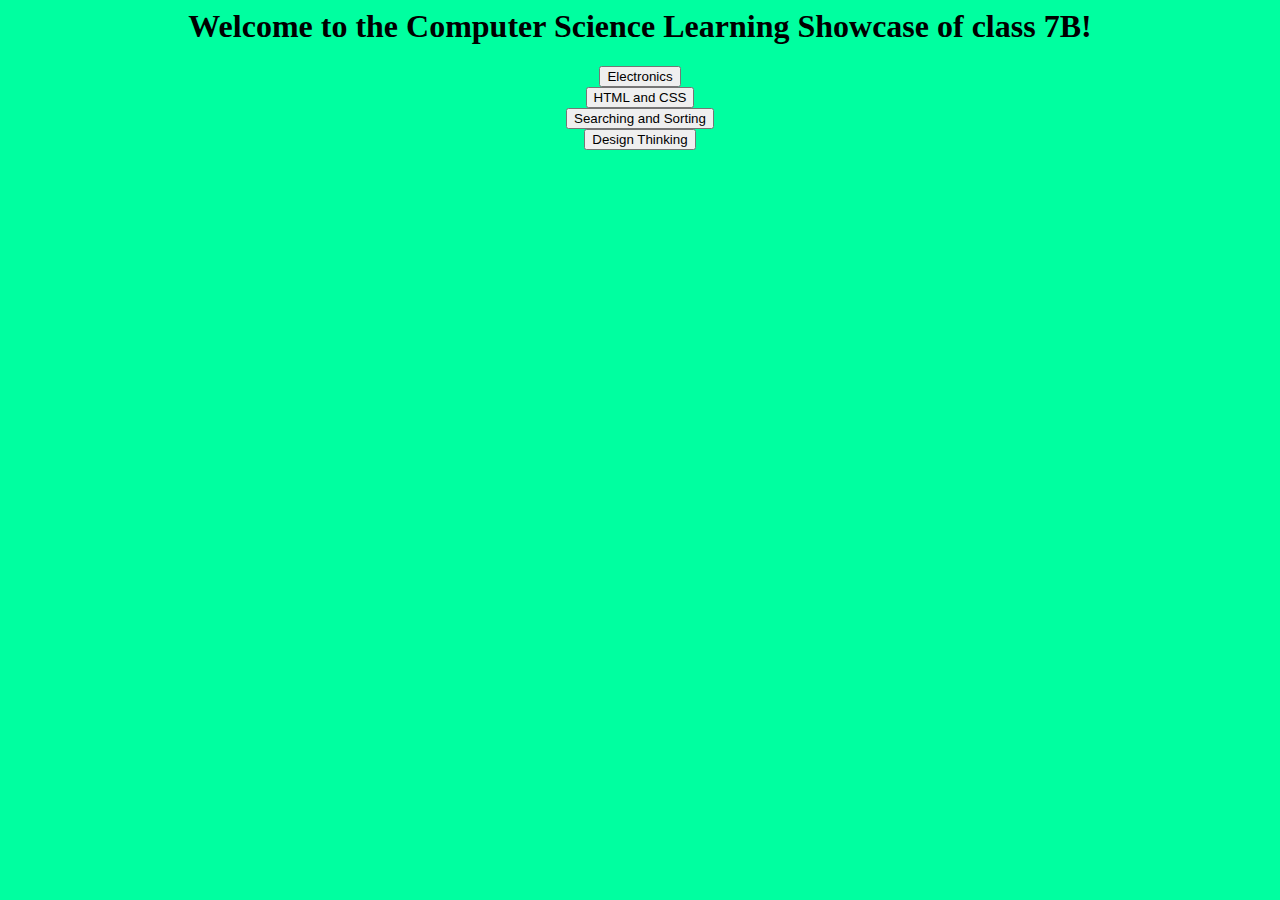
<file: index.html>
<html>
    <head>
        <meta charset="utf-8">
        <link rel="stylesheet" href="index.css">
        <title>7B Computer Science Learning Showcase</title>
    </head>
    <body>
        <h1>
            Welcome to the Computer Science Learning Showcase of class 7B!
        </h1>
        <a href="Electronics.html"><button onclick="alert('Opening the Electronics unit...')">Electronics</button></a>
        <br>
        <a href="HTML_and_CSS.html"><button onclick="alert('Opening the HTML and CSS unit...')">HTML and CSS</button></a>
        <br>
        <a href="Searching_and_Sorting.html"><button onclick="alert('Opening the Searching and Sorting unit...')">Searching and Sorting</button></a>
        <br>
        <a href="Design_Thinking.html"><button onclick="alert('Opening the Design Thinking unit...')">Design Thinking</button></a>
    </body>
</html>
</file>
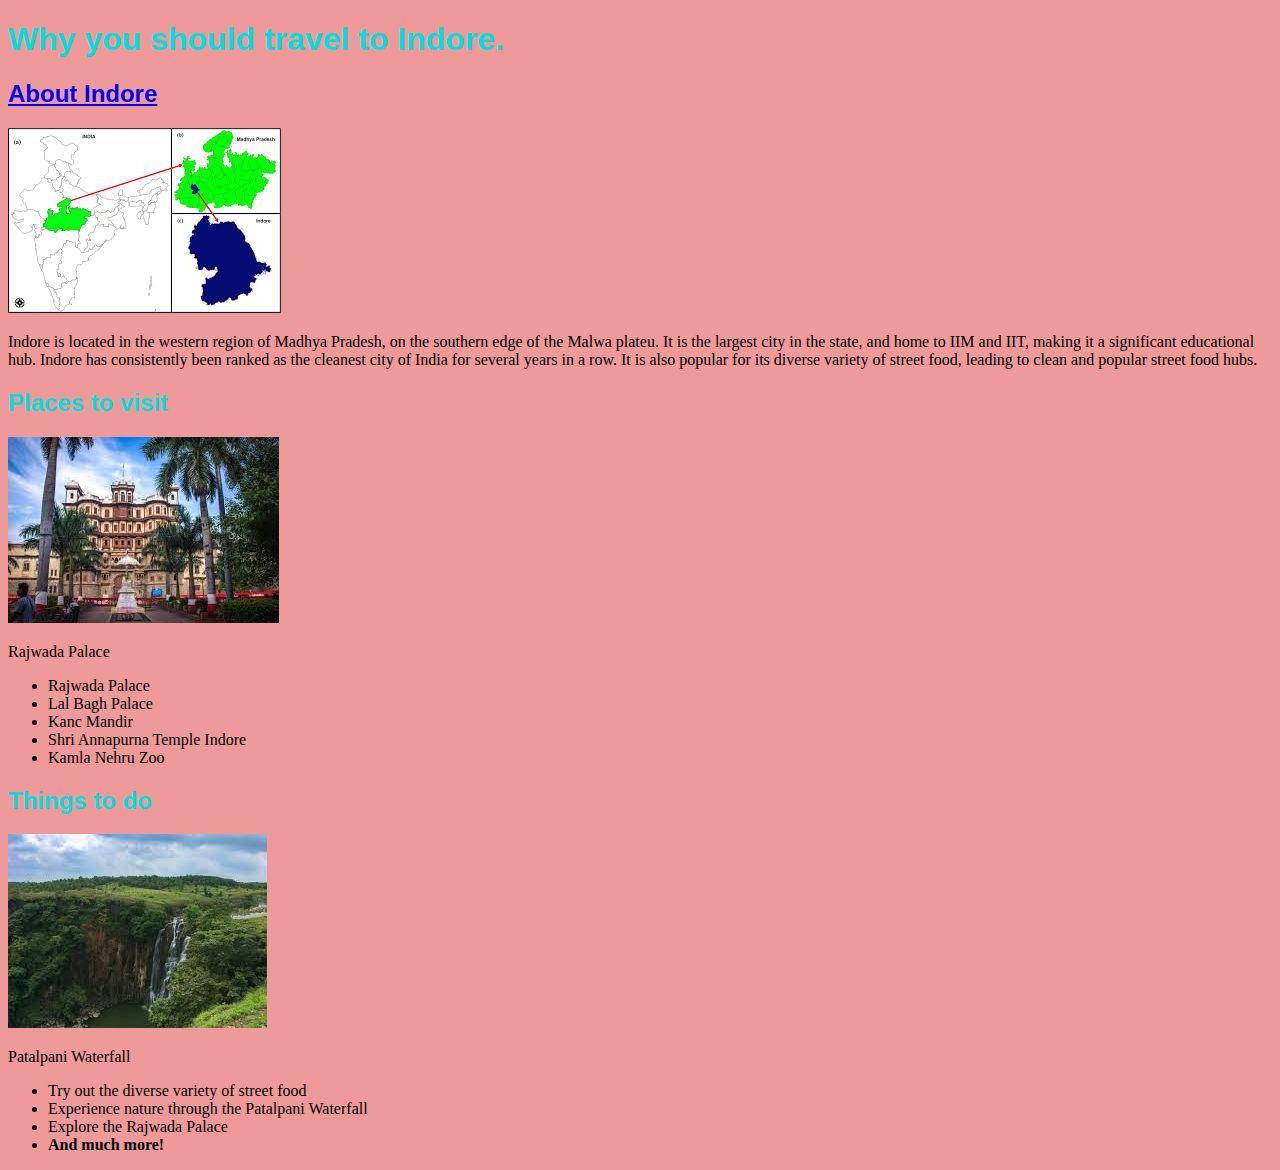
<file: devang_build_a_website/index.html>
<!DOCTYPE html>
<html>

	<head>

		<meta charset="utf-8">

		<link rel="stylesheet" href="index.css">

		<title>Indore - India's cleanest city</title>

	</head>

	<body>

		<h1 id="Title">Why you should travel to Indore.</h1>
	
			<h2 class="Headings"><a href="https://en.wikipedia.org/wiki/Indore">About Indore</a></h2>
	
				<img src="images.jpg">
				<p></p>
				<p>
					Indore is located in the western region of Madhya Pradesh, on the southern edge of the Malwa plateu. It is the largest city in the state, and home to IIM and IIT, making it a significant educational 					hub. Indore has consistently been ranked as the cleanest city of India for several years in a row. It is also popular for its diverse variety of street food, leading to clean and popular street food 					hubs.
				</p>
	
			<h2 class="Headings">Places to visit</h2>
	
				<img src="download+(1).jpg">
				<p>Rajwada Palace</p>

				<ul>
					<li>Rajwada Palace</li>
					<li>Lal Bagh Palace</li>
					<li>Kanc Mandir</li>
					<li>Shri Annapurna Temple Indore</li>
					<li>Kamla Nehru Zoo</li>
				</ul>

			<h2 class="Headings">Things to do</h2>
			
				<img src="download+(2).jpg">
				<p>Patalpani Waterfall</p>

				<ul>
					<li>Try out the diverse variety of street food</li>
					<li>Experience nature through the Patalpani Waterfall</li>
					<li>Explore the Rajwada Palace</li>
					<li><strong>And much more!</strong></li>
				</ul>

	</body>

</html>
</file>
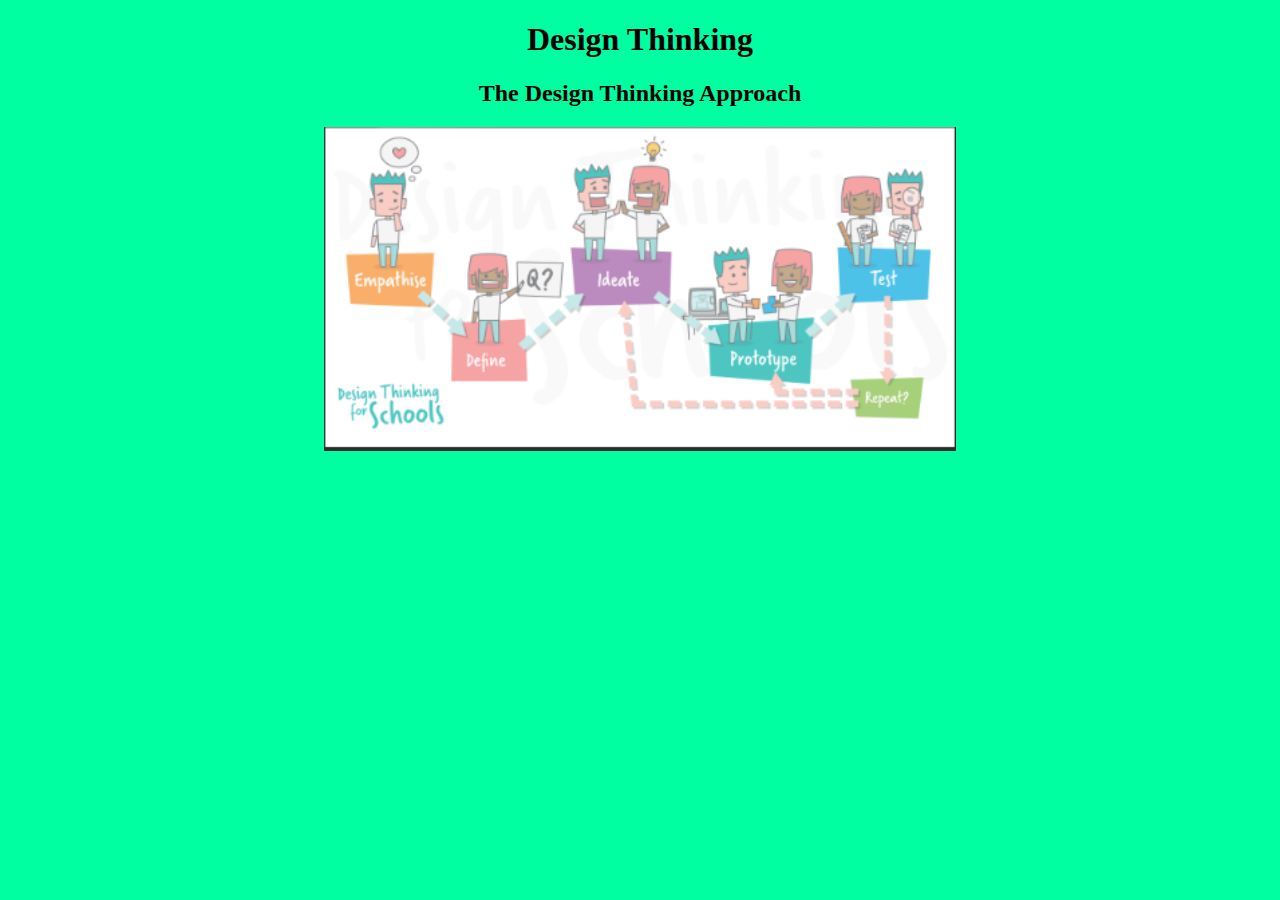
<file: Design_Thinking.html>
<!DOCTYPE html>
<html>
    <head>
        <meta charset="utf-8">
        <link rel="stylesheet" href="Design_Thinking.css">
        <title>7B Computer Science Learning Showcase</title>
    </head>
    <body>
        <h1>
            Design Thinking
        </h1>
        <h2>
            The Design Thinking Approach
        </h2>
        <img src="DT_image.png" width="50%">
    </body>
</html>
</file>
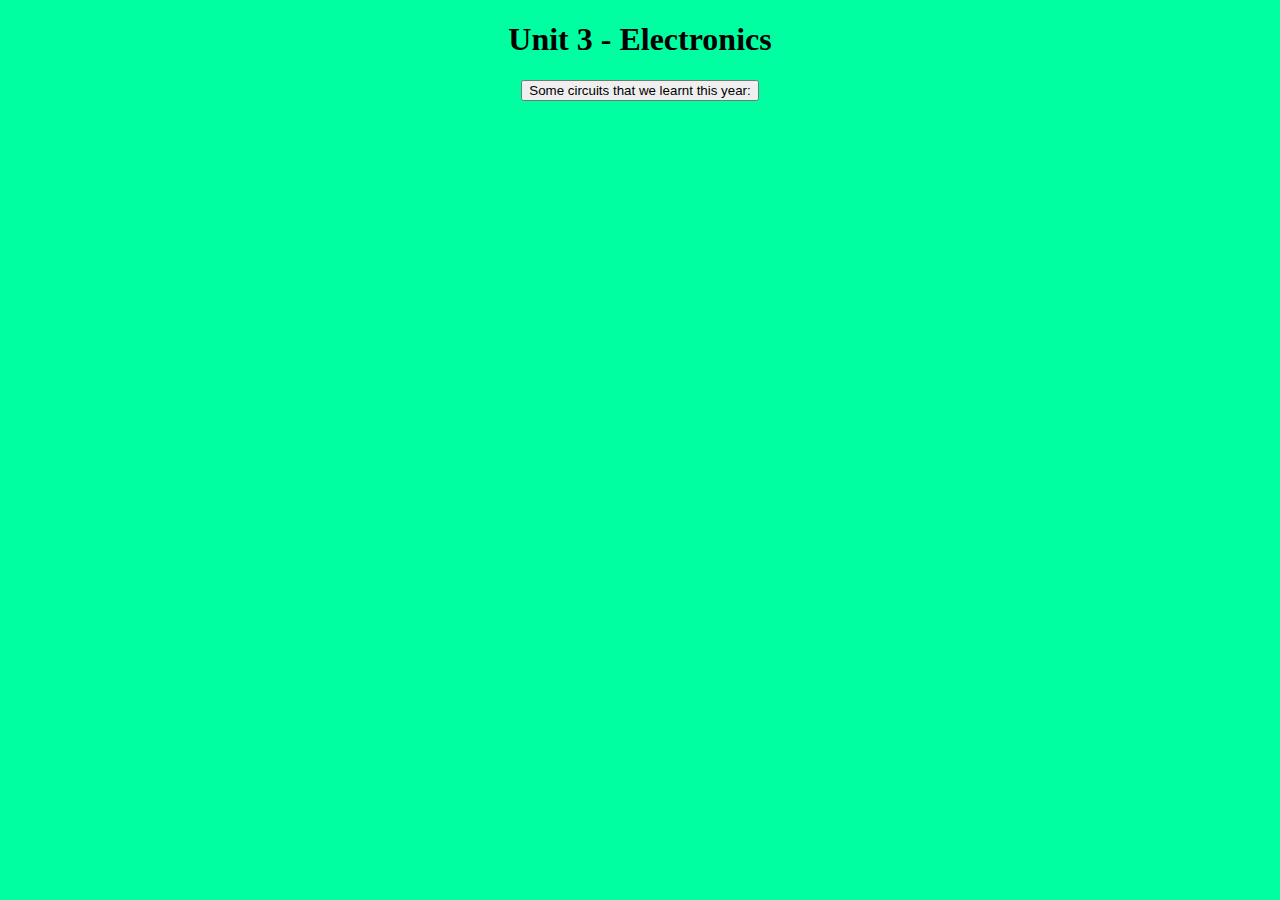
<file: Electronics.html>
<!DOCTYPE html>
<html>
    <head>
        <meta charset="utf-8">
        <link rel="stylesheet" href="Eletronics.css">
        <title>Unit 4 - Electronics</title>
    </head>
    <body>
        <h1>Unit 3 - Electronics</h1>
        
        <a href="https://www.tinkercad.com/things/fHcefW0FM6R-ingenious-blad-crift/editel?returnTo=https%3A%2F%2Fwww.tinkercad.com%2Fdashboard"><button>Some circuits that we learnt this year:</button></a>
    </body>
</html>
</file>
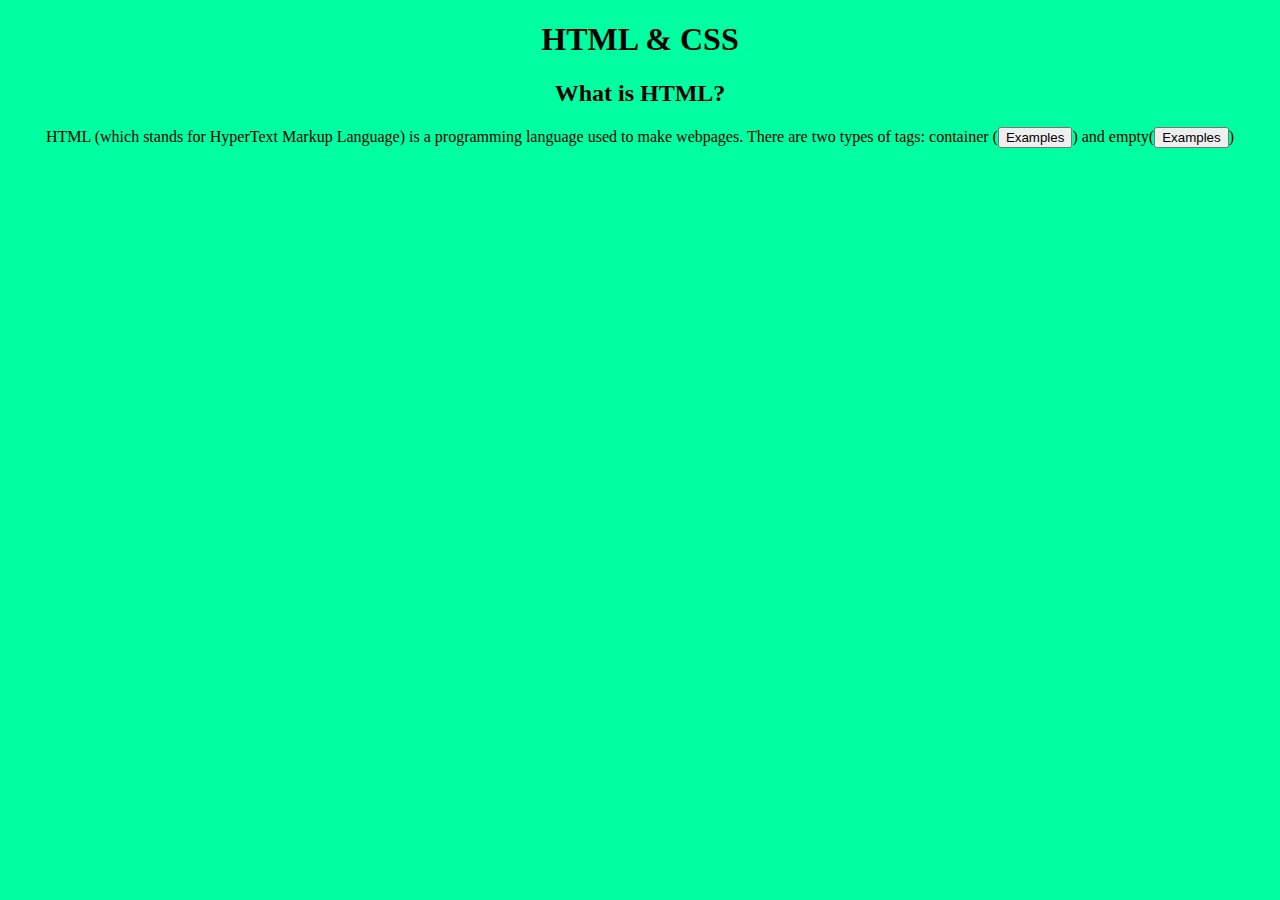
<file: HTML_and_CSS.html>
<!DOCTYPE html>
<html>
    <head>
        <meta charset="utf-8">
        <link rel="stylesheet" href="HTML_and_CSS.css">
        <title>Unit 4 - HTML & CSS</title>
    </head>
    <body>
        <h1>HTML & CSS</h1>
        <h2>What is HTML?</h2>
        <p>HTML (which stands for HyperText Markup Language) is a programming language used to make webpages. There are two types of tags: container (<button onclick="alert('<html></html>, <head></head>, <body></body>')">Examples</button>) and empty(<button onclick="alert('<br>, <hr>')">Examples</button>)</p>
    </body>
</html>
</file>
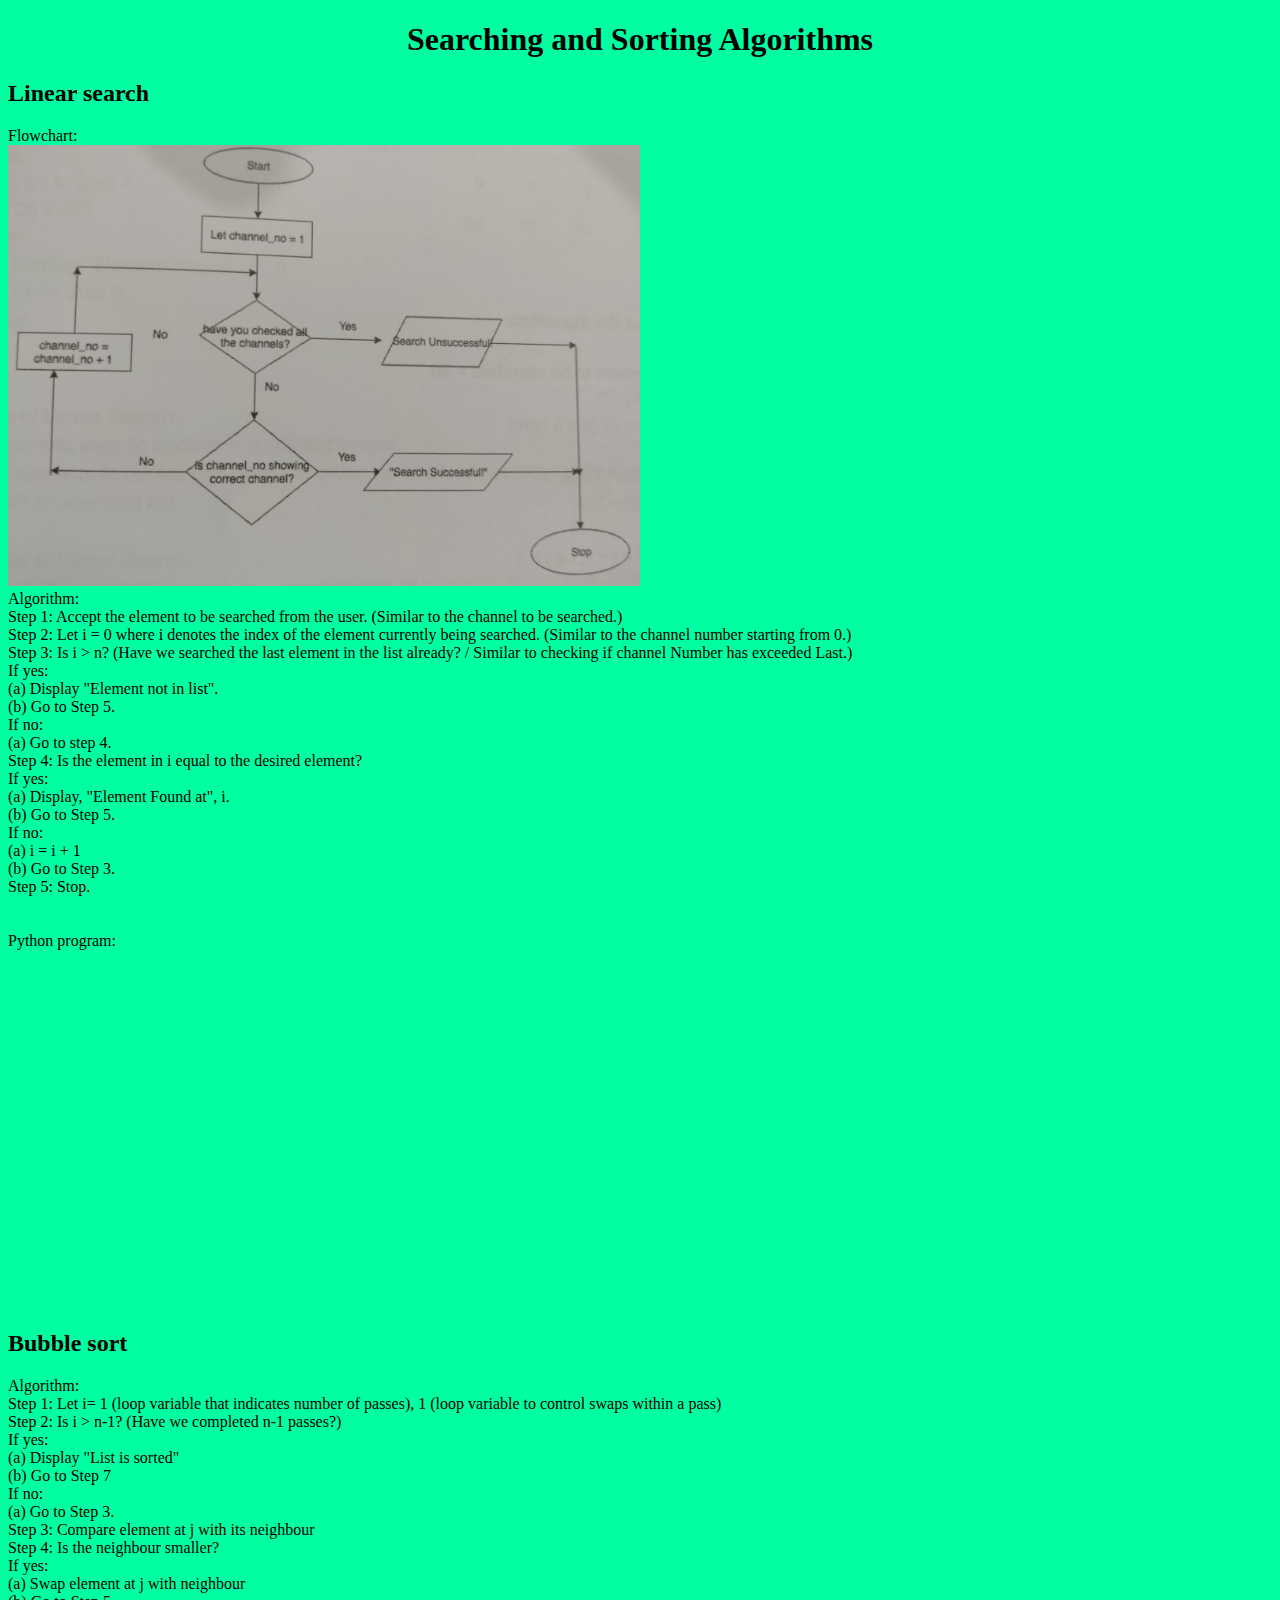
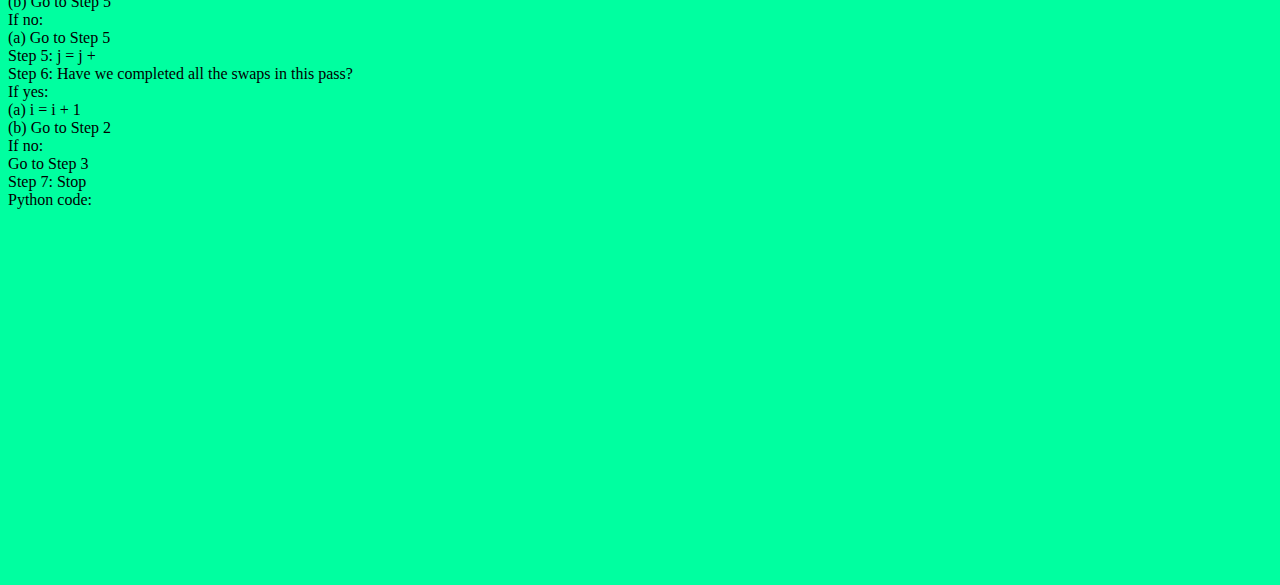
<file: Searching_and_Sorting.html>
<!DOCTYPE html>
<html>
    <head>
        <meta charset="utf-8">
        <link rel="stylesheet" href="Searching_and_Sorting.css">
        <title>Unit 6 - Searching and Sorting Algorithms</title>
    </head>
    <body>
        <h1>
            Searching and Sorting Algorithms
        </h1>
        <h2 class="left-align">
            Linear search
        </h2>
        <p class="left-align">
            Flowchart:
            <br>

            <img src="flowchart.jpeg" width="50%">

            <br>
            Algorithm:
            <br>
            Step 1: Accept the element to be searched from the user. (Similar to the channel to be searched.)
            <br>
            Step 2: Let i = 0 where i denotes the index of the element currently being searched. (Similar to the channel number starting from 0.)
            <br>
            Step 3: Is i > n? (Have we searched the last element in the list already? / Similar to checking if channel Number has exceeded Last.)
            <br>
            If yes:
            <br>
            (a) Display "Element not in list".
            <br>
            (b) Go to Step 5.
            <br>
            If no:
            <br>
            (a) Go to step 4.
            <br>
            Step 4: Is the element in i equal to the desired element?
            <br>
            If yes:
            <br>
            (a) Display, "Element Found at", i.
            <br>
            (b) Go to Step 5.
            <br>
            If no:
            <br>
            (a) i = i + 1
            <br>
            (b) Go to Step 3.
            <br>
            Step 5: Stop.
            <br>
            <br>
            <br>
            Python program:
            
            <iframe src="https://trinket.io/embed/python/1c5557cc148a?toggleCode=true" width="100%" height="356" frameborder="0" marginwidth="0" marginheight="0" allowfullscreen></iframe>
            <h2 class="left-align">
                Bubble sort
            </h2>
            <p class="left-align">
                Algorithm:
                <br>
                Step 1: Let i= 1 (loop variable that indicates number of passes), 1 (loop variable to control swaps within a pass)
                <br>
                Step 2: Is i > n-1? (Have we completed n-1 passes?)
                <br>
                If yes:
                <br>
                (a) Display "List is sorted"
                <br>
                (b) Go to Step 7
                <br>
                If no:
                <br>
                (a) Go to Step 3.
                <br>
                Step 3: Compare element at j with its neighbour
                <br>
                Step 4: Is the neighbour smaller?
                <br>
                If yes:
                <br>
                (a) Swap element at j with neighbour
                <br>
                (b) Go to Step 5
                <br>
                If no:
                <br>
                (a) Go to Step 5
                <br>
                Step 5: j = j +
                <br>
                Step 6: Have we completed all the swaps in this pass?
                <br>
                If yes:
                <br>
                (a) i = i + 1
                <br>
                (b) Go to Step 2
                <br>
                If no:
                <br>
                Go to Step 3
                <br>
                Step 7: Stop
                <br>
                Python code:

                <iframe src="https://trinket.io/embed/python/1d9986b69dd1?toggleCode=true" width="100%" height="356" frameborder="0" marginwidth="0" marginheight="0" allowfullscreen></iframe>
            </p>
        </p>
    </body>
</html>
</file>
<file: index.css>
body {
    background-color:rgb(0, 255, 160);
    text-align: center;
}
h1 {
    font-family: Georgia, 'Times New Roman', Times, serif;
}
</file>
<file: devang_build_a_website/index.css>
body{
	background-color:rgb(239, 154, 154)
}
.Headings{
	font-family: Sans-serif;
	color: rgb(7, 220, 220);
}
#Title{
	font-family: Sans-serif;
	color: rgb(7, 220, 220);
}
</file>
<file: Design_Thinking.css>
body {
    background-color:rgb(0, 255, 160);
    text-align: center;
}
h1 {
    font-family: Georgia, 'Times New Roman', Times, serif;
}
</file>
<file: Eletronics.css>
body {
    background-color:rgb(0, 255, 160);
    text-align: center;
}
h1 {
    font-family: Georgia, 'Times New Roman', Times, serif;
}
</file>
<file: HTML_and_CSS.css>
body {
    background-color:rgb(0, 255, 160);
    text-align: center;
}
h1 {
    font-family: Georgia, 'Times New Roman', Times, serif;
}
</file>
<file: Searching_and_Sorting.css>
body {
    background-color:rgb(0, 255, 160);
    text-align: center;
}
h1 {
    font-family: Georgia, 'Times New Roman', Times, serif;
}
.left-align{
    text-align:left;
}
</file>
